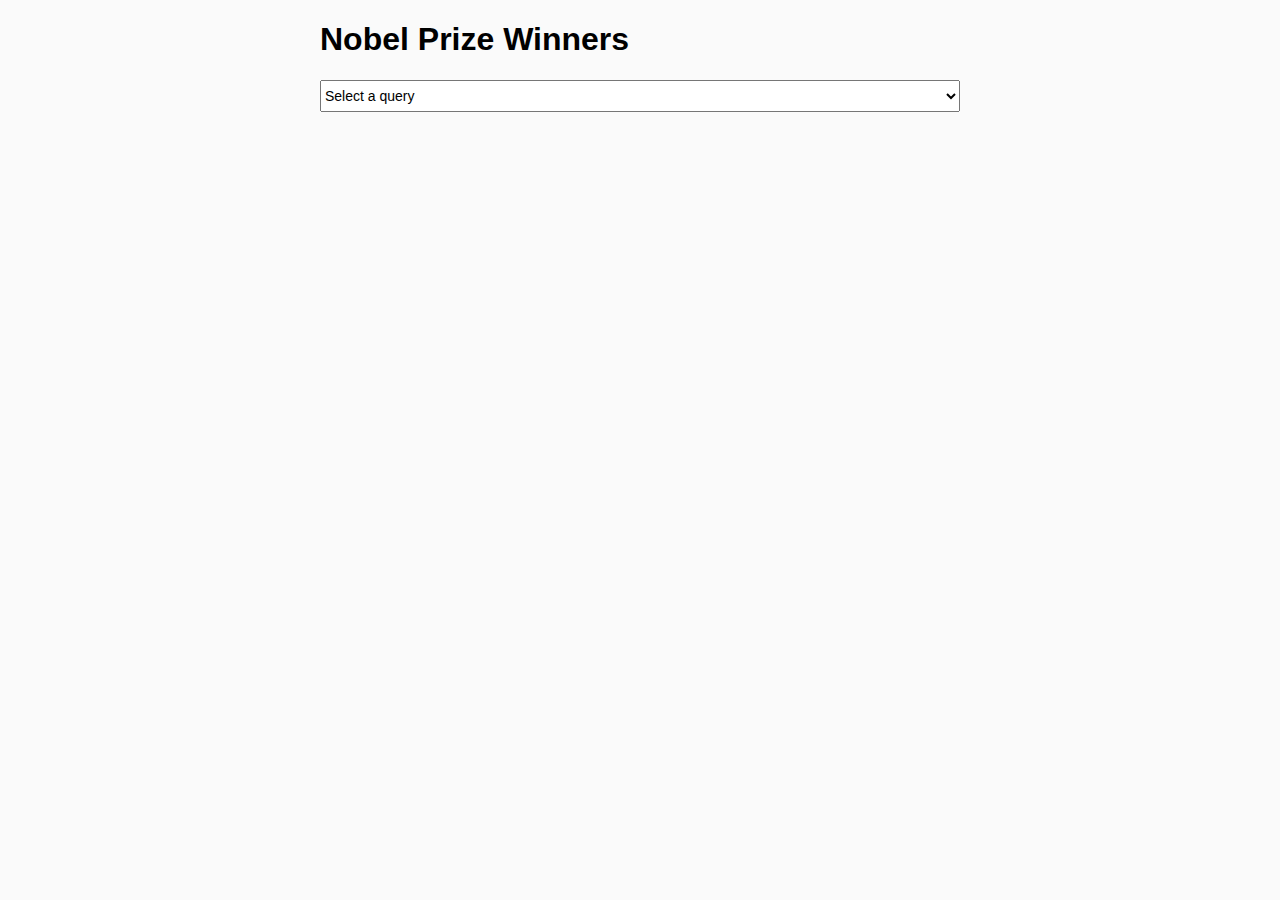
<file: handson1/index.html>
<!DOCTYPE html>
<html lang="en">

<head>
    <meta charset="UTF-8">
    <meta name="viewport" content="width=device-width, initial-scale=1.0">
    <meta http-equiv="X-UA-Compatible" content="ie=edge">
    <link rel="stylesheet" type="text/css" href="style.css">
    <title> Nobel Prizes</title>
</head>

<body>
    <div id="root"></div>
    <script src="app1.js"></script>
</body>

</html>
</file>
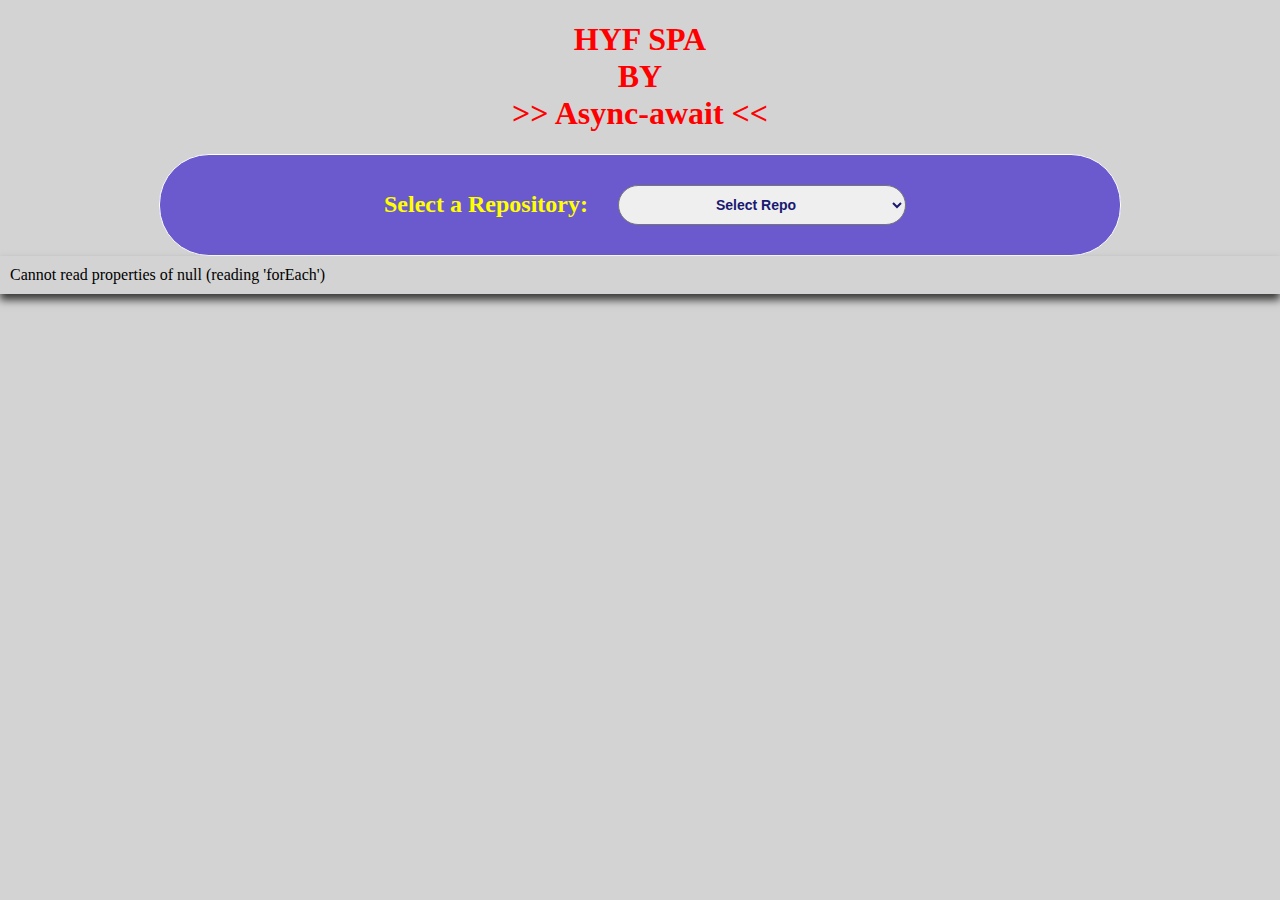
<file: week2/async-asynch-await/index.html>
<!DOCTYPE html>
<html lang="en">

<head>
    <meta charset="UTF-8">
    <meta name="viewport" content="width=device-width, initial-scale=1.0">
    <meta http-equiv="X-UA-Compatible" content="ie=edge">
    <link href="https://fonts.googleapis.com/css?family=Roboto:400,700" rel="stylesheet">
    <link rel="stylesheet" type="text/css" href="style.css">
    <title>HYF API</title>
</head>

<body>
    <div id="root"></div>
    <script src="script.js"></script>

</body>


</html>
</file>
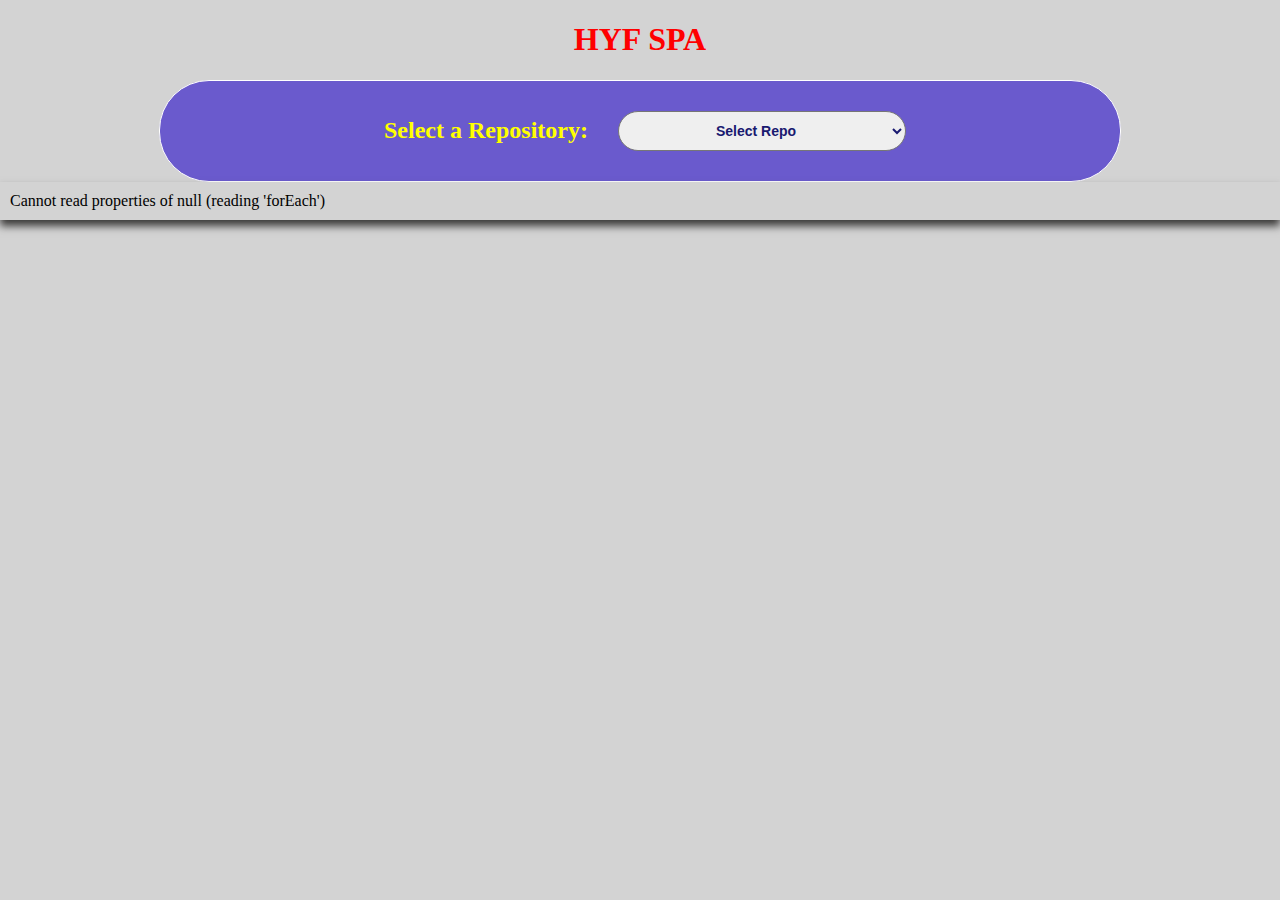
<file: week3/OOP and ES6 classes/index.html>
<!DOCTYPE html>
<html lang="en">

<head>
    <meta charset="UTF-8">
    <meta name="viewport" content="width=device-width, initial-scale=1.0">
    <meta http-equiv="X-UA-Compatible" content="ie=edge">
    <link href="https://fonts.googleapis.com/css?family=Roboto:400,700" rel="stylesheet">
    <link rel="stylesheet" type="text/css" href="style.css">
    <title>HYF API</title>
</head>

<body>
    <div id="root"></div>
    <script src="View.js"></script>
    <script src="Contributor.js"></script>
    <script src="Repository.js"></script>
    <script src="App.js"></script>

</body>


</html>
</file>
<file: handson1/style.css>
body {
    font-family: 'Roboto', sans-serif;
    width: 640px;
    margin-left: auto;
    margin-right: auto;
    background-color: #fafafa;
}

.toolbar {
    display: flex;
    flex-direction: row;
    justify-content: flex-start;
    align-content: center;
    padding: 8px;
    border: solid 1px darkgray;
    border-radius: 0.25rem;
    background-color: white;
}

select {
    margin-bottom: 16px;
    font-size: 14px;
    width: 100%;
    height: 32px;
}

table {
    margin-top: 16px;
    padding: 16px;
    table-layout: fixed;
    color: rgb(0, 0, 0, 81%);
}

td {
    padding: 10px;
    vertical-align: top;
}

td:first-child {
    width: 80px;
}

td.label {
    font-weight: bold;
}

td ul {
    margin-top: 0;
    margin-bottom: 0;
    padding-left: 16px;
}

td li {
    padding-bottom: 8px;
}

#list-container {
    display: flex;
    flex-direction: column;
}

.list-item {
    margin-bottom: 8px;
    border: none;
    border-radius: 2px;
    background-color: #fff;
    box-shadow: 0 1px 8px 0 rgba(0, 0, 0, 0.2), 0 3px 4px 0 rgba(0, 0, 0, 0.14), 0 3px 3px -2px rgba(0, 0, 0, 0.12);
}
</file>
<file: week2/async-asynch-await/style.css>
body,
html {
    margin: 0;
    padding: 0;
    background-color: lightgray;
}

h1 {
    text-align: center;
    color: red;
}

select option {
    font-weight: bold;
    line-height: 20px;
    text-align: center;
}

#info {
    padding: 10px;
    margin-left: 10px;
    margin-right: 10px;
    margin-top: 10%;
}

#root {
    width: 100%;
}

label {
    color: yellow;
    font-size: 24px;
    font-weight: bold;
    margin-right: 10px;
    margin-left: 10px;
}

select {
    font-family: Verdana, Geneva, Tahoma, sans-serif;
    font-size: 14px;
    color: midnightblue;
    padding: 10px;
    margin-left: 20px;
    width: 30%;
    font-weight: bold;
    border-radius: 50px;
    text-align-last: center;
    text-align: center;
}

#header {
    display: flex;
    flex-direction: row;
    align-items: center;
    justify-content: center;
    border: 1px solid white;
    background-color: slateblue;
    border-radius: 50px;
    width: 75%;
    height: 100px;
    text-align: center;
    margin: auto;
}

.container {
    margin: auto;
    padding: 10px;
    box-shadow: 0 6px 8px 0 rgb(59, 58, 57);
}

.infoDiv {
    float: left;
    width: 40%;
    line-height: 25px;
    font-size: 17px;
    font-family: Bitter;
}

.imgDiv {
    float: right;
    width: 40%;
    line-height: 25px;
    margin: auto;
    padding: 17px;
    font-size: 17px;
    font-family: Bitter;
}

#imgUl {
    list-style: none;
    line-height: 30px;
    background-color: lightgrey;
}

li {
    margin: 0.8%;
    padding: 4px;
    list-style: none;
    font-weight: bold;
    color: red;
    font-family: Robot;
    font-size: 20px;
}

img {
    padding: 20px;
    width: 70px;
    height: 70px;
    margin: 5px 2px;
    border-radius: 50%;
}

#contributorName {
    display: inline-block;
    position: relative;
    bottom: 52px;
}

#contributionsCounter {
    float: right;
    display: block;
    width: 30px;
    color: darkblue;
    font-weight: bold;
    background-color: burlywood;
    margin-top: 40px;
    text-align: center;
    padding: 6px;
    border-radius: 30%;
}

/*Animation*/

img:hover {
    animation: pop-in 1s cubic-bezier(.36, .07, .19, .97) both;
    transform: translate3d(2, 3, 6);
    backface-visibility: hidden;
    perspective: 1000px;
    cursor: zoom-in;
    border-radius: 0px;
}

@keyframes pop-in {
    0% {
        opacity: 0;
        transform: scale(1);
    }
    100% {
        opacity: 1;
        transform: scale(3);
    }
}

/*Mobile*/

@media(max-width:375px) {
    li {
        font-size: 10px;
    }
    html,
    body {
        width: 100%;
        height: auto;
        margin: 0px;
        padding: 0px;
    }
    label {
        font-size: 14px;
        margin-left: 10px;
    }
    #header {
        display: flex;
        flex-direction: row;
        align-items: center;
        justify-content: center;
        border: 1px solid white;
        background-color: slateblue;
        border-radius: 50px;
        width: 90%;
        height: 100px;
        text-align: center;
        margin: auto;
        padding: 0px;
    }
    .imgDiv {
        display: inline-block;
        width: 100%;
        line-height: 10px;
        margin: 2px;
        padding: 2px;
        font-size: 14px;
        font-family: Bitter;
    }
    img {
        width: 30px;
        height: 30px;
        margin: 1px;
        border-radius: 50%;
    }
    #contributionsCounter {
        float: right;
        display: block;
        width: 15px;
        color: darkblue;
        font-weight: bold;
        background-color: yellow;
        margin-top: 20px;
        text-align: center;
        padding: 5px;
        border-radius: 30%;
    }
    #imgUl {
        box-shadow: 0 2px 8px 0 rgb(59, 58, 57);
        list-style: none;
        line-height: 10px;
        padding-left: 1px;
        display: flex;
        flex-direction: column;
    }
    #contributorName {
        display: inline-block;
        position: relative;
        bottom: 35px;
        margin-right: 10px;
    }
    .element {
        display: inline-block;
        margin-left: 1px;
    }
    #info {
        float: left;
        margin: auto;
        width: 90%;
    }
    .infoDiv {
        width: 50%;
        line-height: 25px;
        font-size: 17px;
        font-family: Bitter;
    }
    select,
    option {
        width: 40%;
        padding: 1px;
        font-size: 12px;
        color: green;
    }
}
</file>
<file: week3/OOP and ES6 classes/style.css>
body,
html {
    margin: 0;
    padding: 0;
    background-color: lightgray;
}

h1 {
    text-align: center;
    color: red;
}

select option {
    font-weight: bold;
    line-height: 20px;
    text-align: center;
}

#info {
    padding: 10px;
    margin-left: 10px;
    margin-right: 10px;
    margin-top: 10%;
}

#root {
    width: 100%;
}

label {
    color: yellow;
    font-size: 24px;
    font-weight: bold;
    margin-right: 10px;
    margin-left: 10px;
}

select {
    font-family: Verdana, Geneva, Tahoma, sans-serif;
    font-size: 14px;
    color: midnightblue;
    padding: 10px;
    margin-left: 20px;
    width: 30%;
    font-weight: bold;
    border-radius: 50px;
    text-align-last: center;
    text-align: center;
}

#header {
    display: flex;
    flex-direction: row;
    align-items: center;
    justify-content: center;
    border: 1px solid white;
    background-color: slateblue;
    border-radius: 50px;
    width: 75%;
    height: 100px;
    text-align: center;
    margin: auto;
}

.container {
    margin: auto;
    padding: 10px;
    box-shadow: 0 6px 8px 0 rgb(59, 58, 57);
}

.infoDiv {
    float: left;
    width: 40%;
    line-height: 25px;
    font-size: 17px;
    font-family: Bitter;
}

span {
    color: green;
}

.imgDiv {
    float: right;
    width: 40%;
    line-height: 25px;
    margin: auto;
    padding: 17px;
    font-size: 17px;
    font-family: Bitter;
}

#imgUl {
    list-style: none;
    line-height: 30px;
    background-color: lightgrey;
}

li {
    margin: 0.8%;
    padding: 4px;
    list-style: none;
    font-weight: bold;
    color: red;
    font-family: Robot;
    font-size: 20px;
}

img {
    padding: 20px;
    width: 70px;
    height: 70px;
    margin: 5px 2px;
    border-radius: 50%;
}

#contributorName {
    display: inline-block;
    position: relative;
    bottom: 52px;
    color: indigo;
}

#contributionsCounter {
    float: right;
    display: block;
    width: 30px;
    color: darkblue;
    font-weight: bold;
    background-color: burlywood;
    margin-top: 40px;
    text-align: center;
    padding: 6px;
    border-radius: 30%;
}

/*Animation*/

img:hover {
    animation: pop-in 1s cubic-bezier(.36, .07, .19, .97) both;
    transform: translate3d(2, 3, 6);
    backface-visibility: hidden;
    perspective: 1000px;
    cursor: zoom-in;
    border-radius: 0px;
}

@keyframes pop-in {
    0% {
        opacity: 0;
        transform: scale(1);
    }
    100% {
        opacity: 1;
        transform: scale(3);
    }
}

/*Mobile*/

@media(max-width:375px) {
    li {
        font-size: 10px;
    }
    html,
    body {
        width: 100%;
        height: auto;
        margin: 0px;
        padding: 0px;
    }
    label {
        font-size: 14px;
        margin-left: 10px;
    }
    #header {
        display: flex;
        flex-direction: row;
        align-items: center;
        justify-content: center;
        border: 1px solid white;
        background-color: slateblue;
        border-radius: 50px;
        width: 90%;
        height: 100px;
        text-align: center;
        margin: auto;
        padding: 0px;
    }
    .imgDiv {
        display: inline-block;
        width: 100%;
        line-height: 10px;
        margin: 2px;
        padding: 2px;
        font-size: 14px;
        font-family: Bitter;
    }
    img {
        width: 50px;
        height: 50px;
        margin: 1px;
        border-radius: 50%;
    }
    #contributionsCounter {
        float: right;
        display: block;
        width: 15px;
        color: darkblue;
        font-weight: bold;
        background-color: yellow;
        margin-top: 20px;
        text-align: center;
        padding: 5px;
        border-radius: 30%;
    }
    #imgUl {
        box-shadow: 0 2px 8px 0 rgb(59, 58, 57);
        list-style: none;
        line-height: 30px;
        padding-left: 1px;
        display: flex;
        flex-direction: column;
    }
    #contributorName {
        display: inline-block;
        position: relative;
        bottom: 40px;
        margin-right: 10px;
        color: green;
    }
    .element {
        display: inline-block;
        margin-left: 1px;
    }
    .container {
        margin: auto;
        padding: 5px;
        box-shadow: 0 6px 8px 0 rgb(59, 58, 57);
    }
    #info {
        margin-left: 50%;
        margin-right: 50%;
        text-align: center;
        position: relative;
        width: 90%;
    }
    .infoDiv {
        width: 50%;
        line-height: 25px;
        font-size: 17px;
        font-family: Bitter;
    }
    select,
    option {
        width: 40%;
        padding: 1px;
        font-size: 12px;
        color: green;
    }
}
</file>
